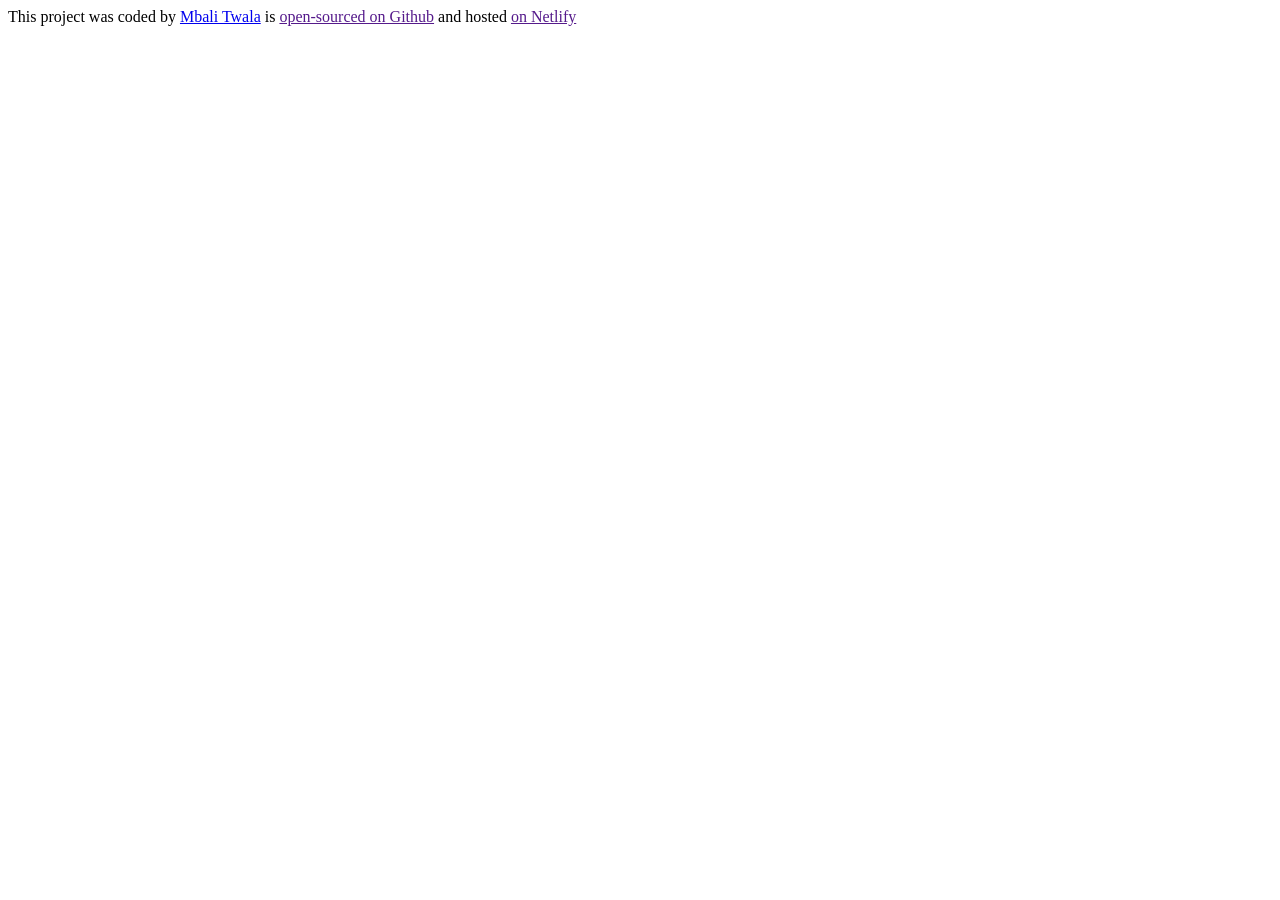
<file: meteo.html>
<!doctype html>
<html lang="en">
  <head>
    <meta charset="UTF-8" />
    <meta name="viewport" content="width=device-width, initial-scale=1.0" />
    <link rel="preconnect" href="https://fonts.googleapis.com" />
    <link rel="preconnect" href="https://fonts.gstatic.com" crossorigin />
    <link
      href="https://fonts.googleapis.com/css2?family=Poppins:ital,wght@0,100;0,200;0,300;0,400;0,500;0,600;0,700;0,800;0,900;1,100;1,200;1,300;1,400;1,500;1,600;1,700;1,800;1,900&family=Roboto:ital,wght@0,100..900;1,100..900&display=swap"
      rel="stylesheet"
    />
    <title>Meteo App</title>
  </head>
  <body>
    <div class="container">
      <header></header>
      <main></main>
      <footer>
        This project was coded by
        <a href="https://github.com/rosetwala45-oss" target="_blank">Mbali Twala</a> is
        <a href="" target="_blank">open-sourced on Github</a> and hosted
        <a href="" target="_blank">on Netlify</a>
      </footer>
    </div>
  </body>
</html>
</file>
